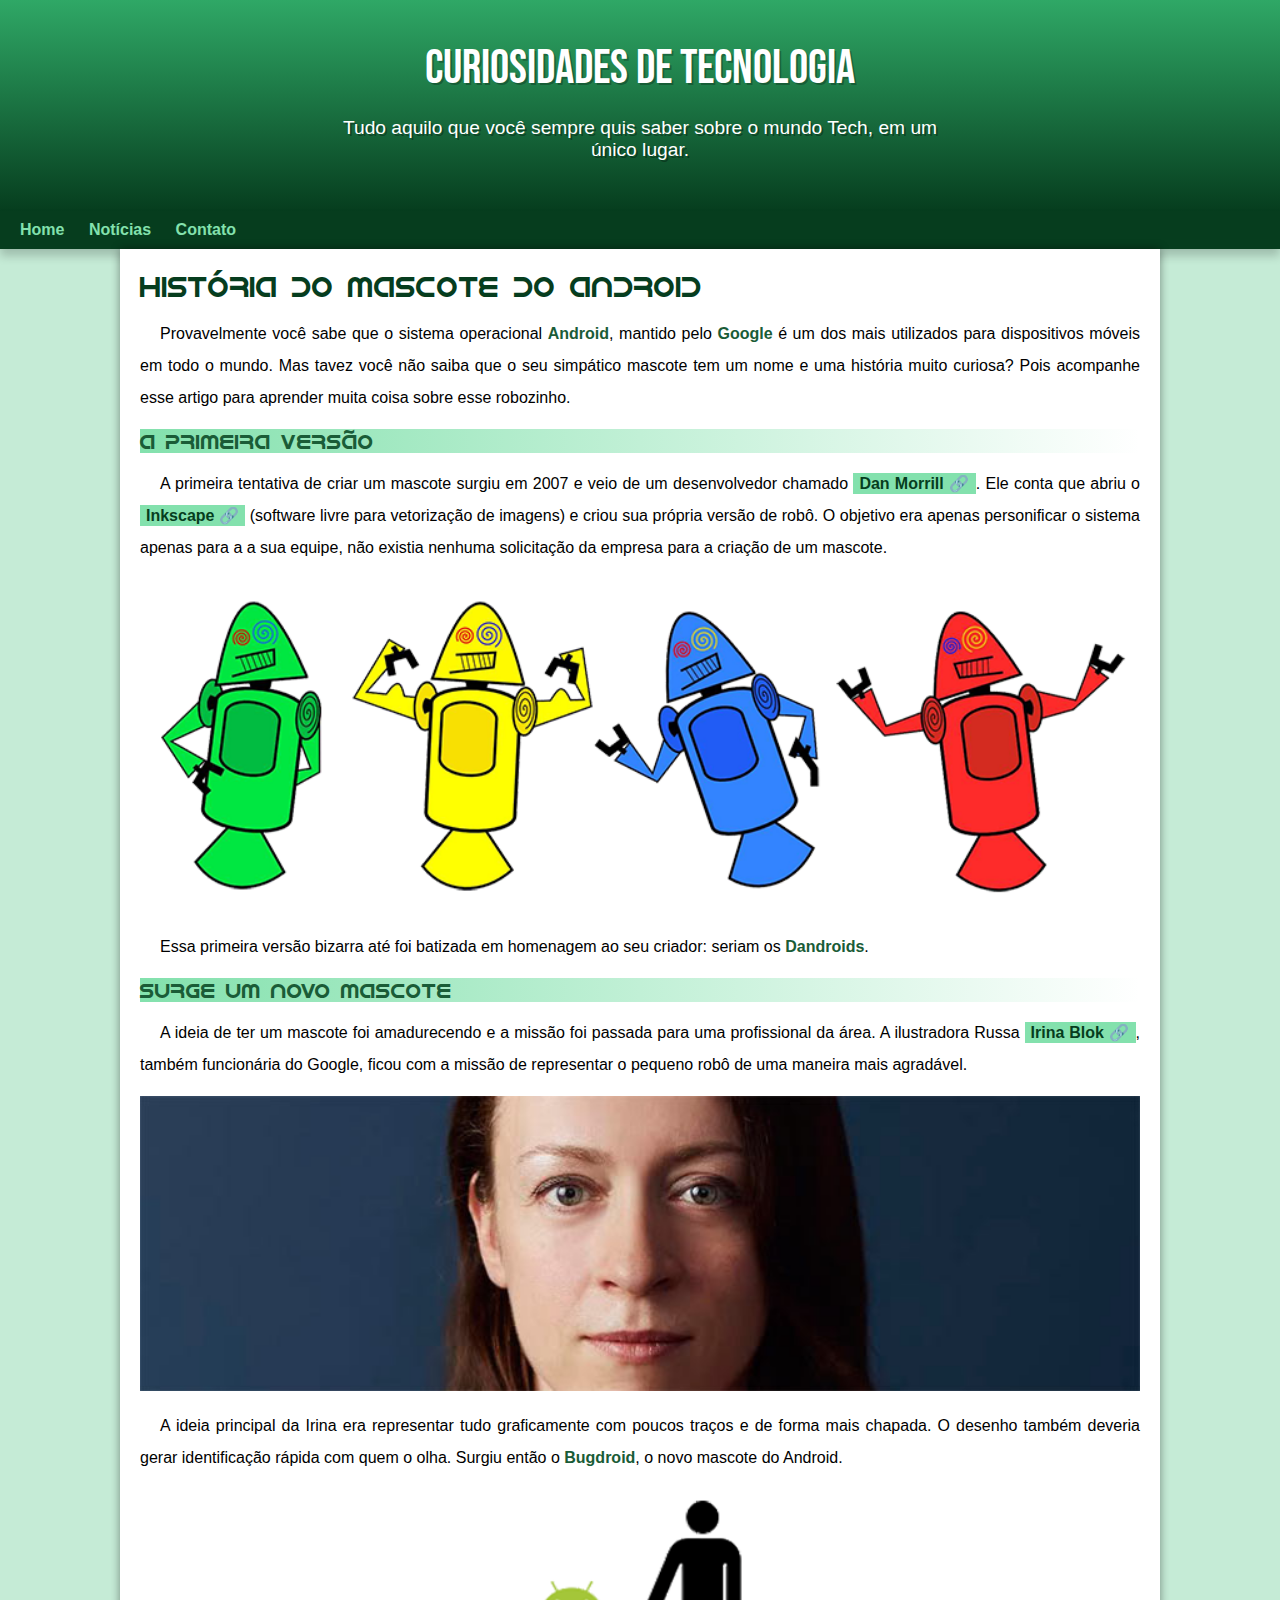
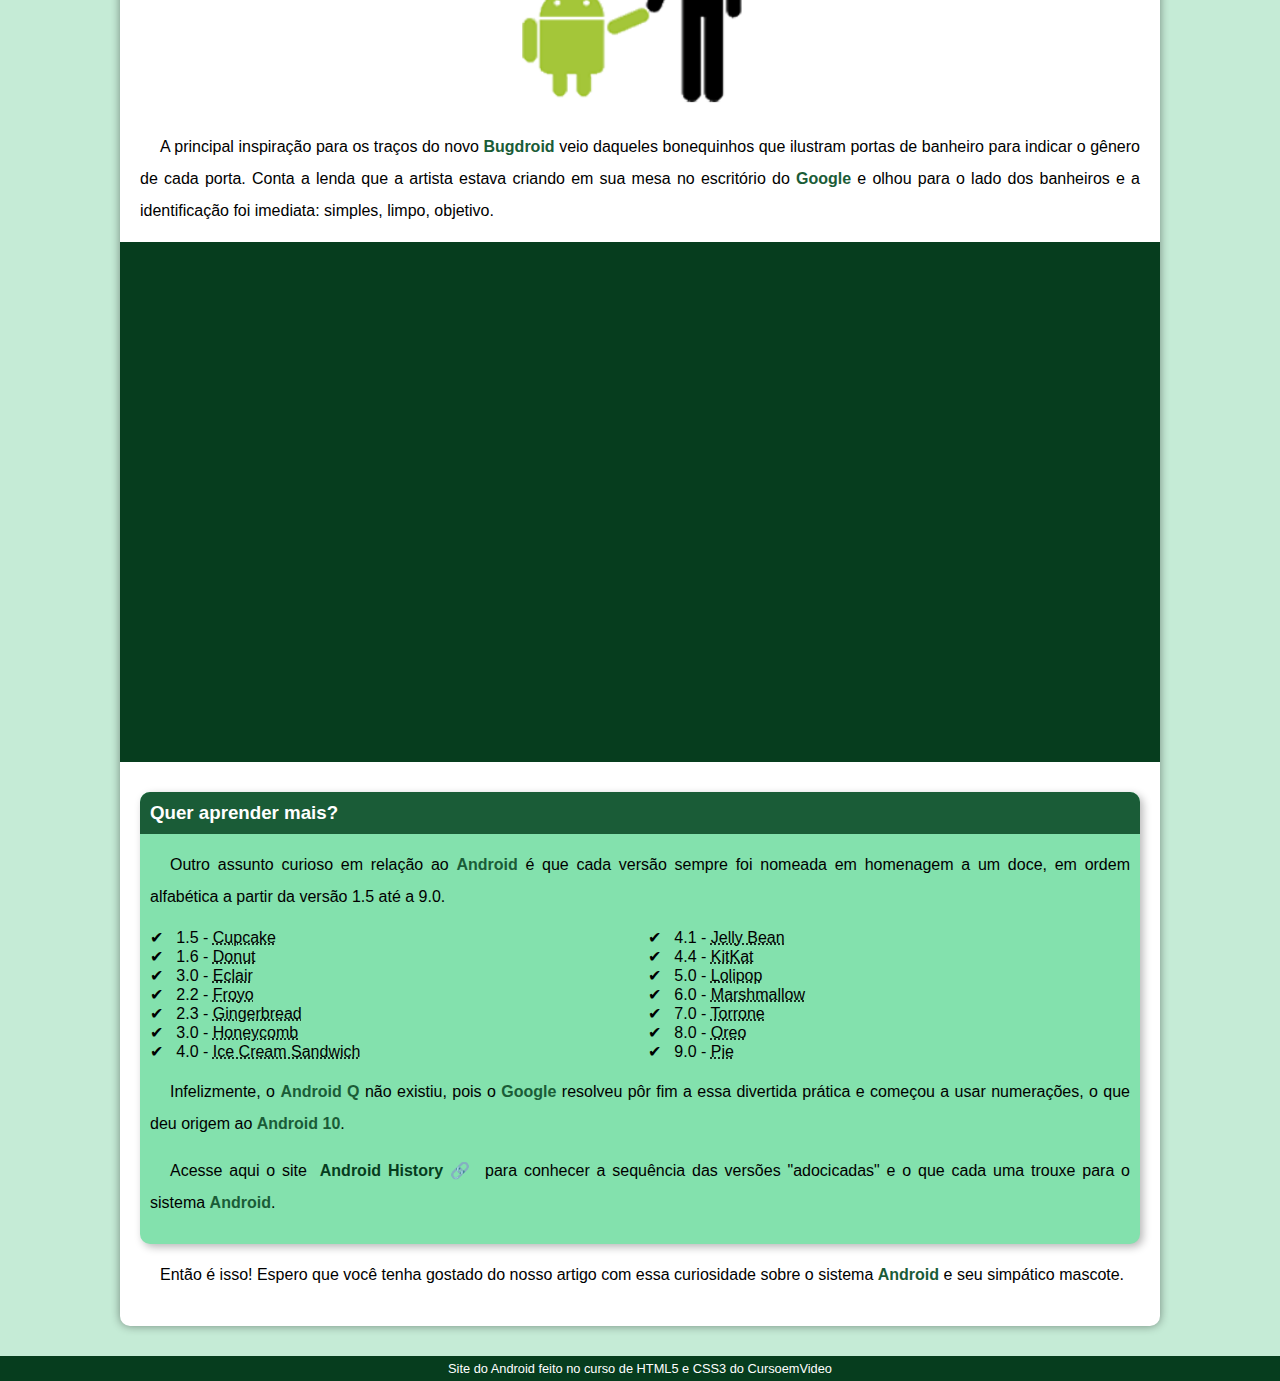
<file: index.html>
<!DOCTYPE html>
<html lang="pt-br">
<head>
    <meta charset="UTF-8">
    <meta name="viewport" content="width=device-width, initial-scale=1.0">
    <title>Como surgiu o mascote do Android?</title>
    <link rel="shortcut icon" href="imagens/favicon.ico" type="image/x-icon">
    <link rel="stylesheet" href="estilo/style.css">
</head>
<body>
    <header>
        <h1>Curiosidades de Tecnologia</h1>
        <p>Tudo aquilo que você sempre quis saber sobre o mundo Tech, em um único lugar.</p>
    </header>
    <nav>
        <a href="#">Home</a>
        <a href="#">Notícias</a>
        <a href="#">Contato</a>
    </nav>
    <main>
        <article>
            <h1>
                História do Mascote do Android
            </h1>

            <p>
                Provavelmente você sabe que o sistema operacional <strong>Android</strong>, mantido pelo <strong>Google</strong> é um dos mais utilizados para dispositivos móveis em todo o mundo. Mas tavez você não saiba que o seu simpático mascote tem um nome e uma história muito curiosa? Pois acompanhe esse artigo para aprender muita coisa sobre esse robozinho.
            </p>

            <h2>
                A primeira versão
            </h2>

            <p>
                A primeira tentativa de criar um mascote surgiu em 2007 e veio de um desenvolvedor chamado <a href="https://androidcommunity.com/dan-morrill-shows-us-the-android-mascot-that-almost-was-20130103/" target="_blank" class="externo">Dan Morrill</a>. Ele conta que abriu o <a href="https://inkscape.org/pt-br/" target="_blank" class="externo">Inkscape</a> (software livre para vetorização de imagens) e criou sua própria versão de robô. O objetivo era apenas personificar o sistema apenas para a a sua equipe, não existia nenhuma solicitação da empresa para a criação de um mascote.
            </p>

            <picture>
                <source media="(max-width: 670px)" srcset="imagens/dan-droids-pq.png"><img src="imagens/dan-droids.png" alt="Primeiro mascote do Android"></picture>

            <p>
                Essa primeira versão bizarra até foi batizada em homenagem ao seu criador: seriam os <strong>Dandroids</strong>.
            </p>

            <h2>
                Surge um novo mascote
            </h2>

            <p>
                A ideia de ter um mascote foi amadurecendo e a missão foi passada para uma profissional da área. A ilustradora Russa <a href="https://www.irinablok.com/" target="_blank" class="externo">Irina Blok</a>, também funcionária do Google, ficou com a missão de representar o pequeno robô de uma maneira mais agradável.
            </p>

            <picture>
                <source media="(max-width: 670px)" srcset="imagens/irina-blok-pq.jpg">
                <img src="imagens/irina-blok.jpg" alt="Irina Blok, criadora do Bugdroid"></picture>

            <p>
                A ideia principal da Irina era representar tudo graficamente com poucos traços e de forma mais chapada. O desenho também deveria gerar identificação rápida com quem o olha. Surgiu então o <strong>Bugdroid</strong>, o novo mascote do Android.
            </p>

            <img src="imagens/bugdroid.png" class="pequena" alt="Bugdroid">

            <p>
                A principal inspiração para os traços do novo <strong>Bugdroid</strong> veio daqueles bonequinhos que ilustram portas de banheiro para indicar o gênero de cada porta. Conta a lenda que a artista estava criando em sua mesa no escritório do <strong>Google</strong> e olhou para o lado dos banheiros e a identificação foi imediata: simples, limpo, objetivo.
            </p>

            <div class="video">
                <iframe width="560" height="315" src="https://www.youtube.com/embed/l2UDgpLz20M?si=GI4P52GdKA71tRu1" title="YouTube video player" frameborder="0" allow="accelerometer; autoplay; clipboard-write; encrypted-media; gyroscope; picture-in-picture; web-share" referrerpolicy="strict-origin-when-cross-origin" allowfullscreen></iframe></div>
            
            <aside>
                <h3>
                    Quer aprender mais?
                </h3>

                <p>
                    Outro assunto curioso em relação ao <strong>Android</strong> é que cada versão sempre foi nomeada em homenagem a um doce, em ordem alfabética a partir da versão 1.5 até a 9.0.
                </p>

                <ul>
                    <li>
                        1.5 - <abbr title="Bolo de Copo">Cupcake</abbr>
                    </li>
                    <li>
                        1.6 - <abbr title="Rosquinha">Donut</abbr>
                    </li>
                    <li>
                        3.0 - <abbr title="Bomba">Eclair</abbr>
                    </li>
                    <li>
                        2.2 - <abbr title="Iogurte Congelado">Froyo</abbr>
                    </li>
                    <li>
                        2.3 - <abbr title="Biscoito de Gengibre">Gingerbread</abbr>
                    </li>
                    <li>
                        3.0 - <abbr title="Favo de Mel">Honeycomb</abbr>
                    </li>
                    <li>
                        4.0 - <abbr title="Sanduíche de Sorvete">Ice Cream Sandwich</abbr>
                    </li>
                    <li>
                        4.1 - <abbr title="Jujuba">Jelly Bean</abbr>
                    </li>
                    <li>
                        4.4 - <abbr title="KitKat">KitKat</abbr>
                    </li>
                    <li>
                        5.0 - <abbr title="Pirulito">Lolipop</abbr>
                    </li>
                    <li>
                        6.0 - <abbr title="Marshmallow">Marshmallow</abbr>
                    </li>
                    <li>
                        7.0 - <abbr title="Nougat">Torrone</abbr>
                    </li>
                    <li>
                        8.0 - <abbr title="Oreo">Oreo</abbr>
                    </li>
                    <li>
                        9.0 - <abbr title="Torta">Pie</abbr>
                    </li>
                </ul>

                <p>
                    Infelizmente, o <strong>Android Q</strong> não existiu, pois o <strong>Google</strong> resolveu pôr fim a essa divertida prática e começou a usar numerações, o que deu origem ao <strong>Android 10</strong>.
                </p>

                <p>
                    Acesse aqui o site <a href="https://www.android.com/intl/en_uk/history/#/donut" class="externo">Android History</a> para conhecer a sequência das versões "adocicadas" e o que cada uma trouxe para o sistema <strong>Android</strong>.
                </p>
            </aside>

            <p>
                Então é isso! Espero que você tenha gostado do nosso artigo com essa curiosidade sobre o sistema <strong>Android</strong> e seu simpático mascote.
            </p>
        </article>
    </main>
    <footer>
        <p>Site do Android feito no curso de HTML5 e CSS3 do CursoemVideo <a href="https://github.com/rochadiegox" target="_blank"></a></p>
    </footer>
</body>
</html>
</file>
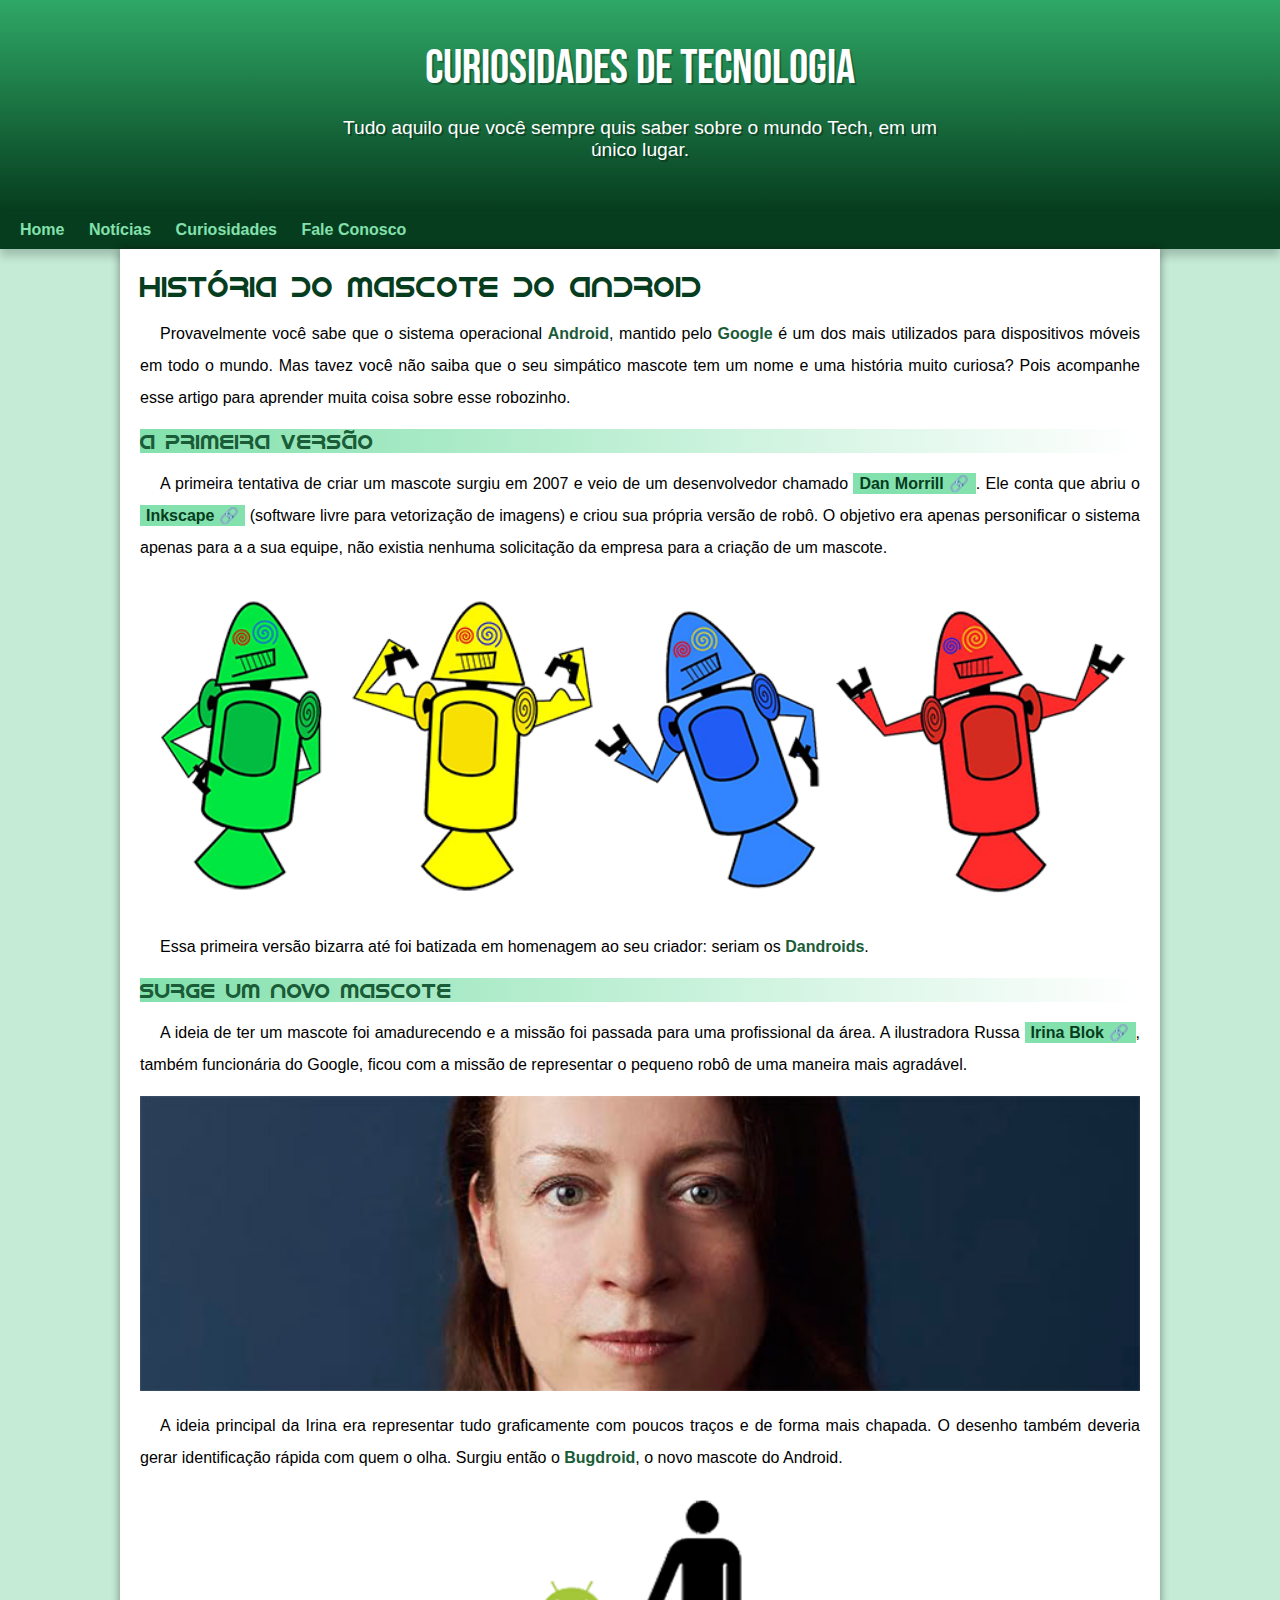
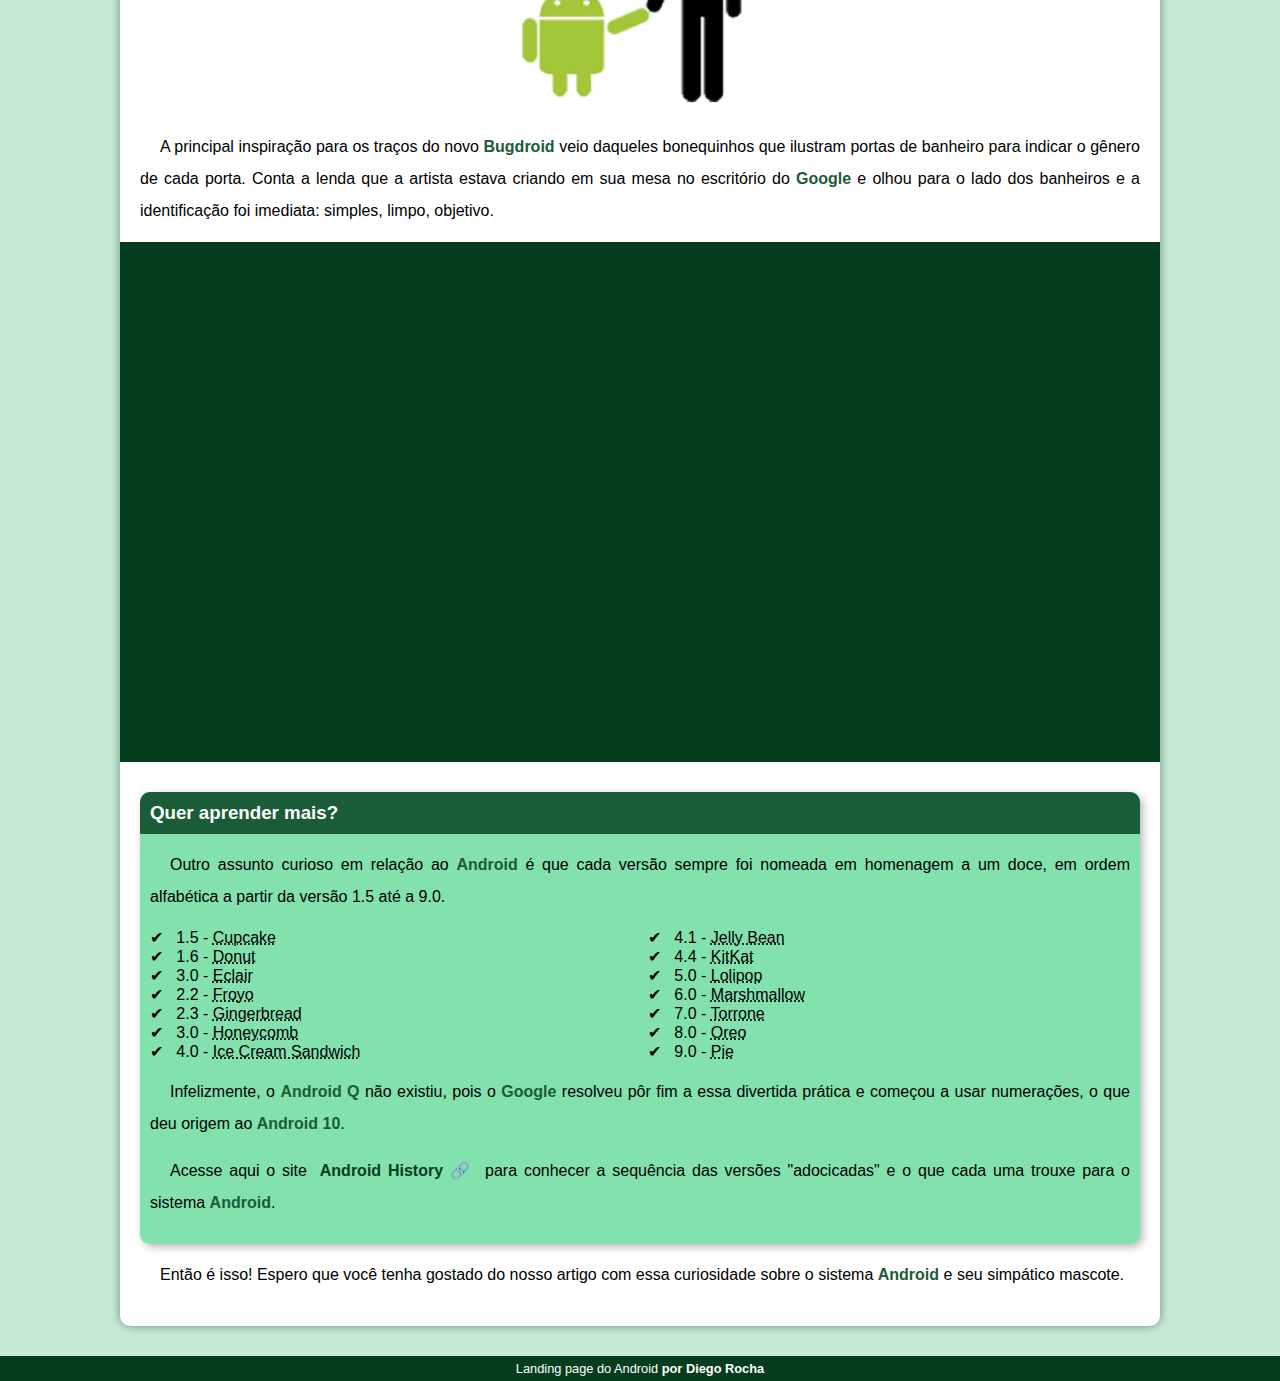
<file: index.html.html>
<!DOCTYPE html>
<html lang="pt-br">
<head>
    <meta charset="UTF-8">
    <meta name="viewport" content="width=device-width, initial-scale=1.0">
    <title>Como surgiu o mascote do Android?</title>
    <link rel="shortcut icon" href="imagens/favicon.ico" type="image/x-icon">
    <link rel="stylesheet" href="estilo/style.css">
</head>
<body>
    <header>
        <h1>Curiosidades de Tecnologia</h1>
        <p>Tudo aquilo que você sempre quis saber sobre o mundo Tech, em um único lugar.</p>
    </header>
    <nav>
        <a href="#">Home</a>
        <a href="#">Notícias</a>
        <a href="#">Curiosidades</a>
        <a href="#">Fale Conosco</a>
    </nav>
    <main>
        <article>
            <h1>
                História do Mascote do Android
            </h1>

            <p>
                Provavelmente você sabe que o sistema operacional <strong>Android</strong>, mantido pelo <strong>Google</strong> é um dos mais utilizados para dispositivos móveis em todo o mundo. Mas tavez você não saiba que o seu simpático mascote tem um nome e uma história muito curiosa? Pois acompanhe esse artigo para aprender muita coisa sobre esse robozinho.
            </p>

            <h2>
                A primeira versão
            </h2>

            <p>
                A primeira tentativa de criar um mascote surgiu em 2007 e veio de um desenvolvedor chamado <a href="https://androidcommunity.com/dan-morrill-shows-us-the-android-mascot-that-almost-was-20130103/" target="_blank" class="externo">Dan Morrill</a>. Ele conta que abriu o <a href="https://inkscape.org/pt-br/" target="_blank" class="externo">Inkscape</a> (software livre para vetorização de imagens) e criou sua própria versão de robô. O objetivo era apenas personificar o sistema apenas para a a sua equipe, não existia nenhuma solicitação da empresa para a criação de um mascote.
            </p>

            <picture>
                <source media="(max-width: 670px)" srcset="imagens/dan-droids-pq.png"><img src="imagens/dan-droids.png" alt="Primeiro mascote do Android"></picture>

            <p>
                Essa primeira versão bizarra até foi batizada em homenagem ao seu criador: seriam os <strong>Dandroids</strong>.
            </p>

            <h2>
                Surge um novo mascote
            </h2>

            <p>
                A ideia de ter um mascote foi amadurecendo e a missão foi passada para uma profissional da área. A ilustradora Russa <a href="https://www.irinablok.com/" target="_blank" class="externo">Irina Blok</a>, também funcionária do Google, ficou com a missão de representar o pequeno robô de uma maneira mais agradável.
            </p>

            <picture>
                <source media="(max-width: 670px)" srcset="imagens/irina-blok-pq.jpg">
                <img src="imagens/irina-blok.jpg" alt="Irina Blok, criadora do Bugdroid"></picture>

            <p>
                A ideia principal da Irina era representar tudo graficamente com poucos traços e de forma mais chapada. O desenho também deveria gerar identificação rápida com quem o olha. Surgiu então o <strong>Bugdroid</strong>, o novo mascote do Android.
            </p>

            <img src="imagens/bugdroid.png" class="pequena" alt="Bugdroid">

            <p>
                A principal inspiração para os traços do novo <strong>Bugdroid</strong> veio daqueles bonequinhos que ilustram portas de banheiro para indicar o gênero de cada porta. Conta a lenda que a artista estava criando em sua mesa no escritório do <strong>Google</strong> e olhou para o lado dos banheiros e a identificação foi imediata: simples, limpo, objetivo.
            </p>

            <div class="video">
                <iframe width="560" height="315" src="https://www.youtube.com/embed/l2UDgpLz20M?si=GI4P52GdKA71tRu1" title="YouTube video player" frameborder="0" allow="accelerometer; autoplay; clipboard-write; encrypted-media; gyroscope; picture-in-picture; web-share" referrerpolicy="strict-origin-when-cross-origin" allowfullscreen></iframe></div>
            
            <aside>
                <h3>
                    Quer aprender mais?
                </h3>

                <p>
                    Outro assunto curioso em relação ao <strong>Android</strong> é que cada versão sempre foi nomeada em homenagem a um doce, em ordem alfabética a partir da versão 1.5 até a 9.0.
                </p>

                <ul>
                    <li>
                        1.5 - <abbr title="Bolo de Copo">Cupcake</abbr>
                    </li>
                    <li>
                        1.6 - <abbr title="Rosquinha">Donut</abbr>
                    </li>
                    <li>
                        3.0 - <abbr title="Bomba">Eclair</abbr>
                    </li>
                    <li>
                        2.2 - <abbr title="Iogurte Congelado">Froyo</abbr>
                    </li>
                    <li>
                        2.3 - <abbr title="Biscoito de Gengibre">Gingerbread</abbr>
                    </li>
                    <li>
                        3.0 - <abbr title="Favo de Mel">Honeycomb</abbr>
                    </li>
                    <li>
                        4.0 - <abbr title="Sanduíche de Sorvete">Ice Cream Sandwich</abbr>
                    </li>
                    <li>
                        4.1 - <abbr title="Jujuba">Jelly Bean</abbr>
                    </li>
                    <li>
                        4.4 - <abbr title="KitKat">KitKat</abbr>
                    </li>
                    <li>
                        5.0 - <abbr title="Pirulito">Lolipop</abbr>
                    </li>
                    <li>
                        6.0 - <abbr title="Marshmallow">Marshmallow</abbr>
                    </li>
                    <li>
                        7.0 - <abbr title="Nougat">Torrone</abbr>
                    </li>
                    <li>
                        8.0 - <abbr title="Oreo">Oreo</abbr>
                    </li>
                    <li>
                        9.0 - <abbr title="Torta">Pie</abbr>
                    </li>
                </ul>

                <p>
                    Infelizmente, o <strong>Android Q</strong> não existiu, pois o <strong>Google</strong> resolveu pôr fim a essa divertida prática e começou a usar numerações, o que deu origem ao <strong>Android 10</strong>.
                </p>

                <p>
                    Acesse aqui o site <a href="https://www.android.com/intl/en_uk/history/#/donut" class="externo">Android History</a> para conhecer a sequência das versões "adocicadas" e o que cada uma trouxe para o sistema <strong>Android</strong>.
                </p>
            </aside>

            <p>
                Então é isso! Espero que você tenha gostado do nosso artigo com essa curiosidade sobre o sistema <strong>Android</strong> e seu simpático mascote.
            </p>
        </article>
    </main>
    <footer>
        <p>Landing page do Android <a href="https://github.com/rochadiegox" target="_blank"> por Diego Rocha</a></p>
    </footer>
</body>
</html>
</file>
<file: estilo/style.css>
@charset "UTF-8";

@import url('https://fonts.googleapis.com/css2?family=Bebas+Neue&=display=swap');

@font-face {
    font-family: 'Android';
    src: url('../fontes/idroid.otf') format('opentype');
    font-weight: normal;
}

:root {
    --cor0: #c5ebd6;
    --cor1: #83e1ad;
    --cor2: #3ddc84;
    --cor3: #2fa866;
    --cor4: #1a5c37;
    --cor5: #063d1e;

    --fonte-padrao: Arial, Verdana, Helvetica, sans-serif;
    --fonte-destaque: 'Bebas Neue', cursive;
    --fonte-android: 'Android', cursive;
}

* {
    margin: 0px;
    padding: 0px;
}

body {
    background-color: var(--cor0);
    font-family: var(--fonte-padrao);
}

a.externo::after {
    content: '\00A0\1F517';
}

header {
    background-image: linear-gradient(to bottom, var(--cor3), var(--cor5));
    min-height: 150px;
    text-align: center;
    padding-top: 40px;
}

header > h1 {
    color: white;
    font-family: var(--fonte-destaque);
    font-size: 3em;
    font-weight: normal;
    margin-bottom: 20px;
    text-shadow: 2px 2px 0px rgba(0, 0, 0, 0.267);
}

header > p {
    font-family: var(--fonte-padrao);
    font-size: 1.2em;
    color: white;
    max-width: 600px;
    padding-right: 10px;
    padding-left: 10px;
    margin: auto;
    padding-bottom: 50px;
    text-shadow: 2px 2px 0px rgba(0, 0, 0, 0.315);
}

nav {
    background-color: var(--cor5);
    padding: 10px;
    box-shadow: 0px 7px 9px rgba(0, 0, 0, 0.192);
}

nav > a {
    color: var(--cor1);
    padding: 10px;
    border-radius: 5px;
    text-decoration: none;
    font-weight: bold;
    transition-duration: .5s;
}

nav > a:hover {
    background-color: var(--cor3);
    color: var(--cor5);
}

main {
    min-width: 300px;
    max-width: 1000px;
    margin: auto;
    margin-bottom: 30px;
    padding: 20px;
    background-color: white;
    box-shadow: 0px 0px 10px rgba(0, 0, 0, 0.418);
    border-bottom-left-radius: 10px;
    border-bottom-right-radius: 10px;
}

main h1 {
    color: var(--cor5);
    font-family: var(--fonte-android);
    font-weight: normal;
    font-size: 1.8em;
}

main h2 {
    font-family: var(--fonte-android);
    color: var(--cor4);
    font-size: 1.3em;
    font-weight: normal;
    background-image: linear-gradient(to right, var(--cor1), transparent);
}

main p {
    margin: 15px 0px;
    text-align: justify;
    text-indent: 20px;
    font-size: 1em;
    line-height: 2em;
}

main strong {
    color: var(--cor4);
    font-weight: bold;
}

main a {
    text-decoration: none;
    font-weight: bold;
    color: var(--cor5);
    background-color: var(--cor1);
    padding: 2px 6px;
}

main a:hover {
    text-decoration: underline;
    color: var(--cor4);
}

main img {
    width: 100%;
}

main img.pequena {
    max-width: 350px;
    display: block;
    margin: auto;
}

div.video {
    background-color: var(--cor5);
    margin-bottom: 30px;
    margin: 0px -20px 30px -20px;
    padding: 20px;
    padding-bottom: 50%;
    position: relative;
}

div.video > iframe {
    position: absolute;
    top: 5%;
    left: 5%;
    width: 90%;
    height: 90%;
}

aside {
    background-color: var(--cor1);
    padding: 10px;
    border-radius: 10px;
    box-shadow: 3px 3px 8px rgba(0, 0, 0, 0.281);
}

aside h3 {
    background-color: var(--cor4);
    color: white;
    padding: 10px;
    margin: -10px -10px 0px -10px;
    border-radius: 10px 10px 0px 0px;
}

aside > ul {
    list-style-type: '\2714\00A0\00A0';
    list-style-position: inside;
    columns: 2;
}

footer {
    background-color: var(--cor5);
    color: white;
    text-align: center;
    font-size: 0.8em;
    padding: 5px;
}

footer a {
    color: white;
    font-weight: bolder;
    text-decoration: none;
}

footer a:hover {
    text-decoration: underline;
    color: var(--cor1);
}
</file>
